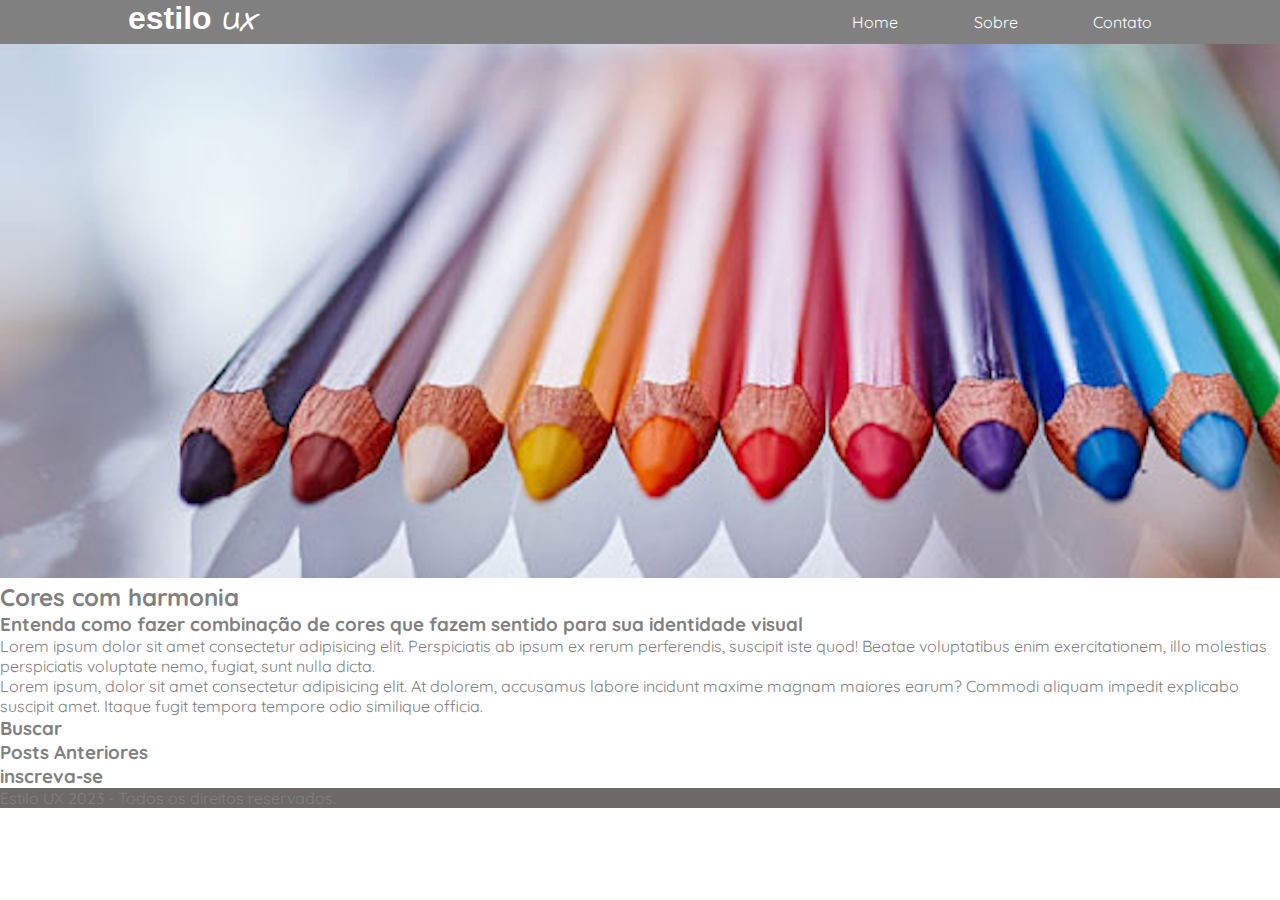
<file: index.html>
<!DOCTYPE html>
<html lang="pt-BR">

<head>
    <meta charset="UTF-8">
    <meta http-equiv="X-UA-Compatible" content="IE=edge">
    <meta name="viewport" content="width=device-width, initial-scale=1.0">
    <title>Estilo Ux</title>
    <link rel="stylesheet" href="styles/style.css">

</head>

<body>
    <header>
        <div class='grid-layout header-flex'>
            <h1>Estilo <span id="logoux">Ux</span></h1>
            
            <nav>
                <a href="">Home</a>
                <a href="">Sobre</a>
                <a href="">Contato</a>
            </nav>
        </div>
    </header>
    <main>
        <section>
            <img src="images/lapis-de-cor.png" alt="Lápis de cor">
            <h2>Cores com harmonia</h2>

            <h3>Entenda como fazer combinação de cores que fazem sentido para sua identidade visual</h3>

            <p>Lorem ipsum dolor sit amet consectetur adipisicing elit. Perspiciatis ab ipsum ex rerum perferendis,
                suscipit iste quod! Beatae voluptatibus enim exercitationem, illo molestias perspiciatis voluptate nemo,
                fugiat, sunt nulla dicta.</p>

            <p>Lorem ipsum, dolor sit amet consectetur adipisicing elit. At dolorem, accusamus labore incidunt maxime
                magnam maiores earum? Commodi aliquam impedit explicabo suscipit amet. Itaque fugit tempora tempore odio
                similique officia.</p>


        </section>
        <aside>
            <article>
                <h3>Buscar</h3>
            </article>
            <article>
                <h3>Posts Anteriores</h3>
            </article>
            <article>
                <h3>inscreva-se</h3>
            </article>
        </aside>
    </main>
    <footer>
        <p>Estilo UX 2023 - Todos os direitos reservados.</p>
    </footer>
</body>

</html>
</file>
<file: styles/style.css>
@import url('https://fonts.googleapis.com/css2?family=Indie+Flower&family=Quicksand&family=Titillium+Web:wght@200&display=swap');

/*font-family: 'Indie Flower', cursive;
font-family: 'Quicksand', sans-serif;
font-family: 'Titillium Web', sans-serif;*/

/* Reset (*) */

*{
    margin: 0;
    padding: 0;

}

body{
    font-family: 'QuickSand', cursive;;
    background-color: rgb(255, 255, 255);
    color: grey}

    header{background-color: gray}

    header .grid-layout {
        width: 80%;
        margin: 0 auto;
        /* background-color:yellowgreen; */
    }
    header .header-flex {
        display: flex;
        justify-content: space-between;
        border: 2px white 
    }

    footer{background-color: rgb(109, 105, 105)} 

    header h1{
         text-transform: lowercase;
         color:white;
         font-family: 'Titilium Web', sans-serif;
    }

header h1 #logoux {
    font-family: 'Indie Flower', cursive ;
    text-transform: uppercase;
    font-style: italic;
    font-weight: 600px;
    font-size: 30px; 
}
header nav {
    display: flex;
    flex-direction: row;
    align-items: center;
    width: 300px;
    justify-content: space-between;
}
header nav a{
    color: white;
    text-decoration: none;}
</file>
